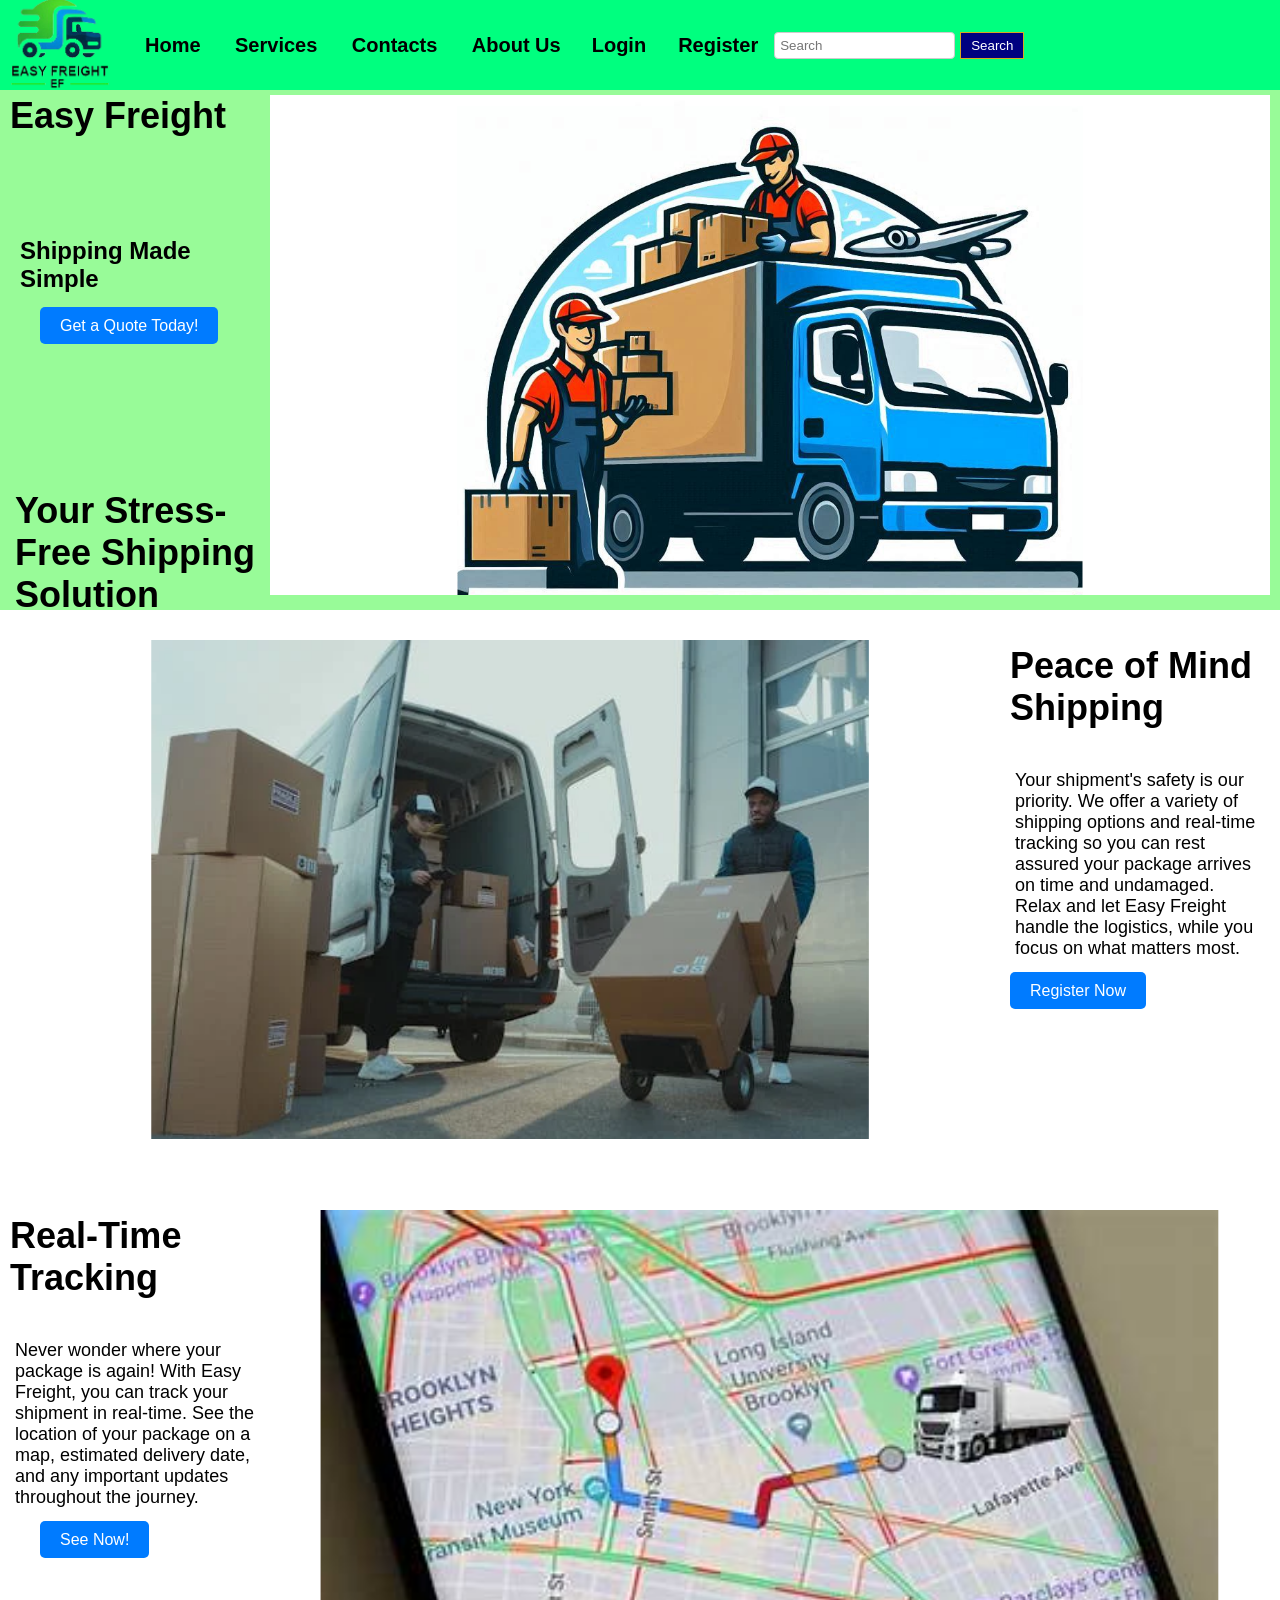
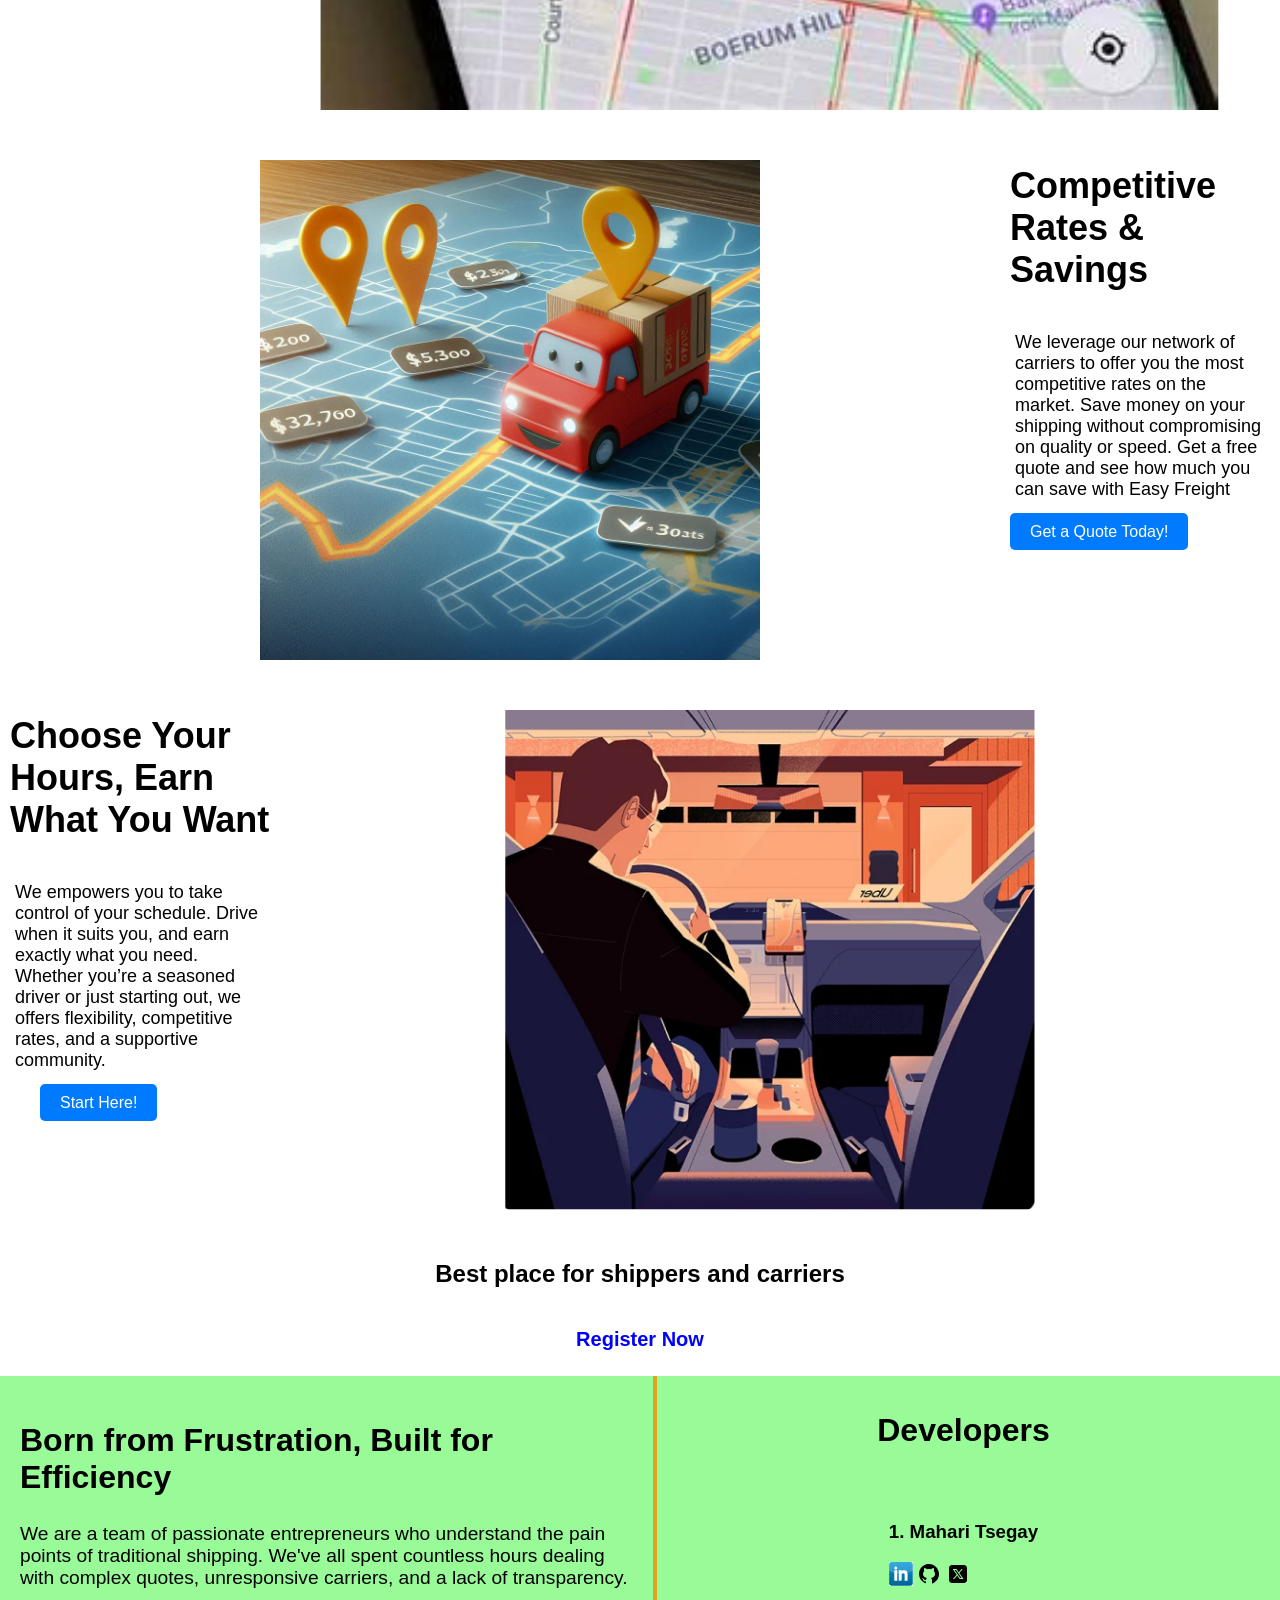
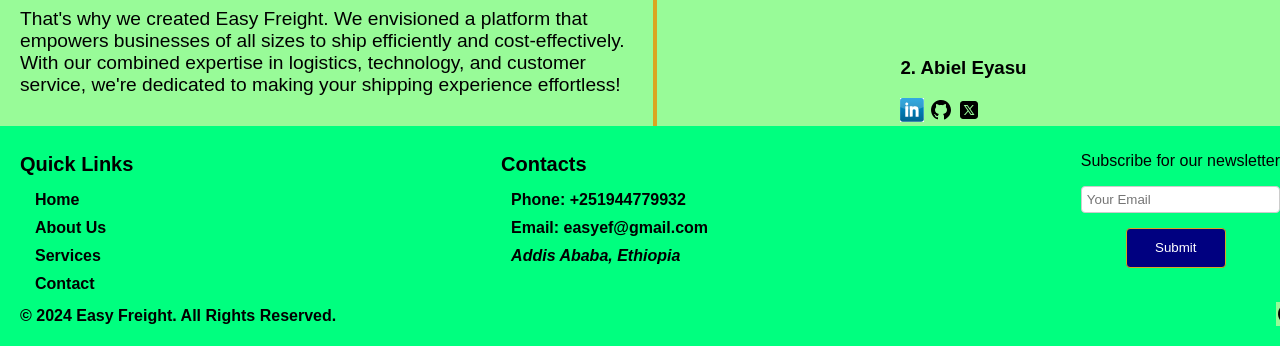
<file: index.html>
<!DOCTYPE html>
<html lang="en">
<head>
  <meta charset="UTF-8">
  <meta name="viewport" content="width=device-width, initial-scale=1.0">
  <title>Easy Freight</title>
  <link rel="stylesheet" type="text/css" href="styles/index.css" />
  <link rel="stylesheet" type="text/css" href="styles/main.css" />
  <link rel="stylesheet" type="text/css" href="styles/dropdown.css" />
</head>
<body>
  <header>
    <nav>
      <a href="#">
        <img src="images/logo.svg" alt="Easy Freight Logo">
      </a>
      <ul>
        <li><a href="#">Home</a></li>
        <li><a href="#">Services</a></li>
        <li><a href="#">Contacts</a></li>
        <li><a href="#">About Us</a></li>
      </ul>
      <div class="dropdown">
        <button class="login">Login</button>
        <div class="dropdown-content">
          <a href="ulogin.html">As User</a>
          <a href="clogin.html">As Carrier</a>
          </div>
      </div>
      <div class="dropdown">
        <button class="register">Register</button>
        <div class="dropdown-content">
        <a href="uregister.html">As User</a>
        <a href="cregister.html">As Carrier</a>
        </div>
      </div>
      <div class="search">
        <input type="text" placeholder="Search">
        <button type="button">Search</button>
      </div>
    </nav>
  </header>
  <section class="services">
    <div class="hero">
    <h2>Easy Freight</h2>
    <h3>Shipping Made Simple</h3>
    <a href="#" class="btn">Get a Quote Today!</a>
    <p>Your Stress-Free Shipping Solution</p>
    </div>
    <div class="hero image">
      <img src="images/cartonweb.svg" alt="Easy Freight Logo">
    </div>
  </section>
  <section class="rest">
    <div class ="service1">
      <a href="#">
        <img src="images/unload.svg" alt="Easy Freight Logo">
      </a>
    </div>
    <div class="description1">
      <h3>Peace of Mind Shipping</h3>
      <p> Your shipment's safety is our priority. We offer a variety of shipping options and real-time tracking so you can rest assured your package arrives on time and undamaged. Relax and let Easy Freight handle the logistics, while you focus on what matters most.</p>
      <a href="#" class="btn1">Register Now</a>
    </div>
  </section>
  <section class="track">
    <div class ="service2">
      <a href="#">
        <img src="images/tracking.svg" alt="Easy Freight Logo">
      </a>
    </div>
    <div class="description2">
      <h3>Real-Time Tracking</h3>
      <p>Never wonder where your package is again! With Easy Freight, you can track your shipment in real-time. See the location of your package on a map, estimated delivery date, and any important updates throughout the journey.</p>
      <a href="#" class="btn2">See Now!</a>
    </div>
  </section>
  <section class="rate">
    <div class ="service3">
      <a href="#">
        <img src="images/rate.svg" alt="Rate price">
      </a>
    </div>
    <div class="description3">
      <h3>Competitive Rates & Savings</h3>
      <p> We leverage our network of carriers to offer you the most competitive rates on the market. Save money on your shipping without compromising on quality or speed. Get a free quote and see how much you can save with Easy Freight</p>
      <a href="#" class="btn3">Get a Quote Today!</a>
    </div>
  </section>
  <section class="driver">
    <div class ="service4">
      <a href="#">
        <img src="images/carrier.svg" alt="Easy Freight carrier image">
      </a>
    </div>
    <div class="description4">
      <h3>Choose Your Hours, Earn What You Want</h3>
      <p>We empowers you to take control of your schedule. Drive when it suits you, and earn exactly what you need. Whether you’re a seasoned driver or just starting out, we offers flexibility, competitive rates, and a supportive community.</p>
      <a href="#" class="btn4">Start Here!</a>
    </div>
  </section>
  <section class="about-us">
    <h2>Best place for shippers and carriers</h2>
    <a href="#" class="register-now">Register Now</a></section>
  </section>
  <section class="about">
    <div class="container">
      <h2>Born from Frustration, Built for Efficiency</h2>
      <p>We are a team of passionate entrepreneurs who understand the pain points of traditional shipping. We've all spent countless hours dealing with complex quotes, unresponsive carriers, and a lack of transparency.</p>
      <p>That's why we created Easy Freight. We envisioned a platform that empowers businesses of all sizes to ship efficiently and cost-effectively. With our combined expertise in logistics, technology, and customer service, we're dedicated to making your shipping experience effortless!</p>
    </div>
    <section class="team">
      <h2>Developers</h2>
      <div class="team-member">
        <h3>1. Mahari Tsegay</h3>
        <a href="https://www.linkedin.com/in/mahari-tsegay-22376524a" target="_blank">
          <img src="images/linkdin.svg" alt="Easy Freight Logo">
        </a>
        <a href="https://github.com/mahari9" target="_blank">
          <img src="images/github.svg" alt="Easy Freight Logo">
        </a>
        <a href="https://x.com/TsegayMahari?t=VdjwWg-QUN3yc7nZAC186w&s=09" target="_blank">
          <img src="images/xtwitter.svg" alt="Easy Freight Logo">
        </a>
      </div>
      <div class="team-member">
        <h3>2. Abiel Eyasu</h3>
        <a href="https://www.linkedin.com/help/linkedin/?trk=p_settings_helpcenter_globalnav_android" target="_blank">
          <img src="images/linkdin.svg" alt="Easy Freight Logo">
        </a>
        <a href="https://github.com/yafiet231" target="_blank">
          <img src="images/github.svg" alt="Easy Freight Logo">
        </a>
        <a href="https://x.com/Abel95928048?t=oQMRttnXso-iCjWNren90A&s=35" target="_blank">
          <img src="images/xtwitter.svg" alt="Easy Freight Logo">
        </a>
      </div>
    </section>
  </section>
  <div class="connected">
    <section class="quick-links">
      <h2>Quick Links</h2>
      <ul>
        <li><a href="#">Home</a></li>
        <li><a href="#">About Us</a></li>
        <li><a href="#">Services</a></li>
        <li><a href="#">Contact</a></li>
      </ul>
    </section>
    <section class="contacts">
      <h2>Contacts</h2>
      <p>Phone: +251944779932</p>
      <p>Email: easyef@gmail.com</p>
      <address>Addis Ababa, Ethiopia</address>
    </section>
      
    <section class="newsletter">
      <p>Subscribe for our newsletter</p>
      <div class="update">
        <input type="text" placeholder="Your Email">
        <button type="button">Submit</button>
      </div>
    </section>
  </div>
  <footer class="footer">
    <p>&copy; 2024 Easy Freight. All Rights Reserved.</p>
    <section class="social">
      <a href="https://github.com/mahari9/Portfolio_Project" target="_blank">
        <img src="images/github.svg" alt="Easy Freight Logo">
      </a>
  </footer>
</body>
</html>
</file>
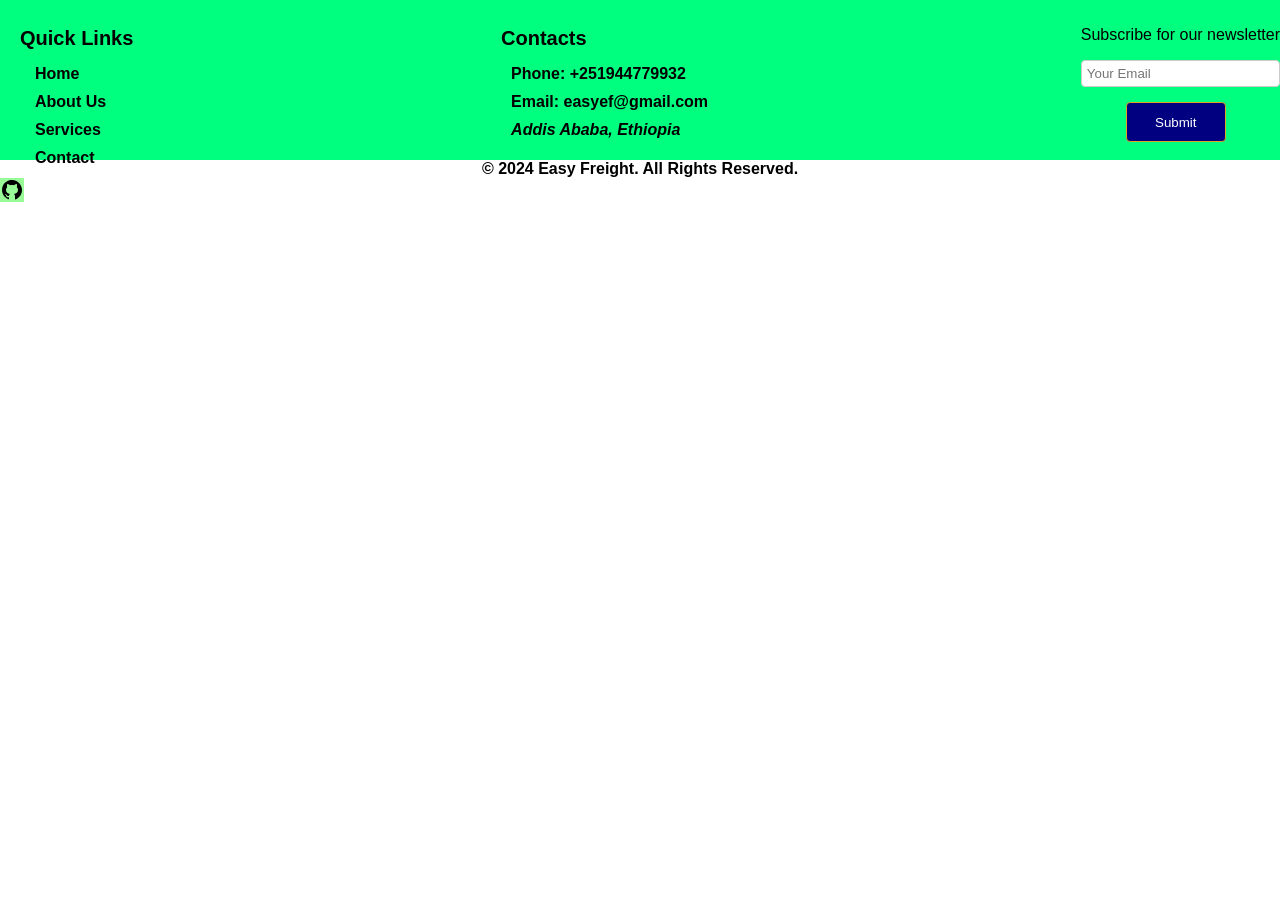
<file: footer.html>
<!DOCTYPE html>
<html lang="en">
<head>
    <meta charset="UTF-8">
    <meta name="viewport" content="width=device-width, initial-scale=1.0">
    <title>Easy Freight</title>
    <link rel="stylesheet" type="text/css" href="styles/footer.css" />
</head>
<body>
    <div class="connected">
        <section class="quick-links">
            <h2>Quick Links</h2>
            <ul>
                <li><a href="#">Home</a></li>
                <li><a href="#">About Us</a></li>
                <li><a href="#">Services</a></li>
                <li><a href="#">Contact</a></li>
            </ul>
        </section>
        <section class="contacts">
            <h2>Contacts</h2>
            <p>Phone: +251944779932</p>
            <p>Email: easyef@gmail.com</p>
            <address>Addis Ababa, Ethiopia</address>
        </section>
        <section class="newsletter">
            <p>Subscribe for our newsletter</p>
            <div class="update">
                <input type="text" placeholder="Your Email">
                <button type="button">Submit</button>
            </div>
        </section>
    </div>
    <footer class="footer">
        <p>&copy; 2024 Easy Freight. All Rights Reserved.</p>
        <section class="social">
            <a href="https://github.com/mahari9/Portfolio_Project" target="_blank">
                <img src="images/github.svg" alt="Easy Freight Logo">
            </a>
        </section>
    </footer>
</body>
</html>
</file>
<file: styles/index.css>
body {
    margin: 0;
    padding: 0;
    font-family: sans-serif;
  }
  
  header {
    height: 70px;
    width: 100%;
    background-color: #00FF7F;
    padding: 10px;
    display: flex;
    justify-content: space-between; /* Evenly distributes items */
    align-items: center;
  }
  
  nav {
    display: flex;
    align-items: center;
  }
  
  nav img {
    margin-right: 20px;
    width: 100px; /* Adjust width as needed */
  }
  
  nav ul {
    list-style: none;
    padding: 0;
    margin: 0;
  }
  
  nav li {
    display: inline-block;
    margin: 0 15px; /* Adjust padding between links */
  }
  
  nav a {
    color: #000000;
    font-weight: bold;
    font-size: 20px;
    text-decoration: none;
  }

  nav a:hover {
    color: #daa520;
  }
  
  .search {
    display: flex;
    margin-left: auto; /* Move search section to the right */
  }
  
  .search input {
    padding: 5px;
    border: 1px solid #ccc;
    border-radius: 4px;
    margin-right: 5px;
  }
  
  .search button {
    padding: 5px 10px;
    background-color: #000080;
    color: white;
    border: 1px solid #daa520;
    cursor: pointer;
  }

  .search button:hover {
    
    background-color: #00FFFF;
    color: #000000;
    border-color: #008000;
}

.services {
  width: 100%;
  height: 520px;
  background-color: #98FB98;
  margin-top: 0px;
  padding: 0px;
  display: flex;
  flex-direction: flex; 
  justify-content: space-between;
}

.hero p {
  margin-left: 10px;
  color: #000000;
  padding: 5px;
  font-size: 36px;
  font-weight: bold;
  display: flex;
  margin-top: 150px;
}

.btn {
  background-color: #007bff;
  color: #fff;
  padding: 10px 20px;
  border: none;
  border-radius: 5px;
  margin-left: 40px;
  text-decoration: none;
  cursor: pointer;
}

.hero h2 {
  margin-top: 5px;
  margin-left: 10px;
  color: #000000;
  padding: 0px;
  font-size: 36px;
  font-weight: bold;
  display: flex;
}

.hero h3 {
  margin-top: 100px;
  margin-left: 20px;
  color: #000000;
  padding: 0px;
  font-size: 24px;
  font-weight: bold;
  display: flex;
}

.hero img {
  margin-top: 5px;
  margin-right: 10px;
  align-items: right;
  width:1000px; /* Margin-left for icon next to p */
  height: 500px;
}

.about-us {
  margin-bottom: 10px;
  background-color: #FFFFFF;
  display: flex;
  flex-direction: column; 
  justify-content: space-between;
  align-items: center;
}

.about-us h2 {
  color: #000000;
  padding-top: 10px;
  margin-bottom: 40px;
  font-size: 24px;
  font-weight: bold;
}

.about-us a {
  padding-top: 0px;
  margin-bottom: 15px;
  text-decoration: none;
  color: blue;
  font-weight: bold;
  font-size: 20px;
}

.about-us a:hover {
  color: #daa520;
}

.container {
  width: 50%;
  height: 350px;
  margin-top: 0px;
  padding: 20px;
}

.about {
  width: 100%;
  height: 350px;
  background-color: #98FB98;
  display: flex;
  flex-direction: row;
  justify-content: space-between;
}
.team {
  width: 50%;
  height: 350px;
  margin-right: 10px;
  display: flex;
  flex-direction: column;
  justify-content: space-between;
  align-items: center;
  border-left: 4px solid #daa520;
}

.team image {
  width: 24px;
  height: 24px;
  border-radius: 50%;
}

.team-member a {
  text-decoration: none;
}

.team h2 {
  padding-top: 10px;
  margin-bottom: 5px;
  font-size: 24px;
  font-weight: bold;
}
.about h2 {
  font-size: 2em;
  color: #000000;
}

.about p {
  font-size: 1.2em;
  color: #000000;
}

.connected {
  width: 100%;
  height: 140px;
  background-color: #00FF7F;
  display: flex;
  justify-content: space-between;
  padding: 10px;
}

.quick-links {
  margin-left: 10px;
  flex-direction: column; 
  margin-top: 0px;
}

.quick-links h2 {
  color: #000000;
  margin-bottom: 0px;
  padding: 0px;
  font-size: 20px;
  font-weight: bold;
}

.quick-links ul {
  list-style: none;
  padding: 5px;
  margin-top: 5px;
}

.quick-links li {
  padding: 5px 10px;
}

.quick-links a {
  text-decoration: none;
  color: #000000;
  font-weight: bold;
}

div a:hover {
  color: #daa520;
}

.contacts {
  padding: 0px;
  text-align: left;
  display: flex;
  flex-direction: column; 
}

.contacts h2 {
  margin-bottom: 10px;
  color: #000000;
  font-size: 20px;
  font-weight: bold;
}

.contacts p, address {
  margin: 5px;
  margin-left: 10px;
  color: #000000;
  font-weight: bold;
  font-size: 16px;
}

.newsletter {
  margin-right: 10px;
  display: flex;
  flex-direction: column; 
}
.newsletter h2 {
  color: #000000;
  padding: 0px;
  font-size: 160px;
  font-weight: bold;
}

.update {
  display: flex;
  flex-direction: column;
  padding: 0px;
}

.update input {
  padding: 5px;
  border: 1px solid #ccc;
  border-radius: 4px;
  margin-bottom: 15px;
  align-items: center;
}

.update button {
  width: 100px;
  height: 40px;
  padding: 5px 10px;
  background-color: #000080;
  color: white;
  border: 1px solid #daa520;
  cursor: pointer;
  border-radius: 4px;
  margin-left: 45px ;
}

.update button:hover {
  
  background-color: #daa520;
  color: #000000;
  border-color: #008000;
}
  
.footer {
	background-color: #00FF7F;
	height: 40px;
	width: 100%;
	border-top: none;
	display: flex;
  justify-content: space-between;
  align-items: center;
  padding: 10px 20px;
	bottom: 0;
}

.footer p {
  color: #000000;
  margin: 0;
  text-align: center;
  font-size: 16px;
  font-weight: bold;
}

.social {
  display: flex
}

.social a image {
  width: 24px;
  height: 24px;
  margin-left: 10px;
}
</file>
<file: styles/main.css>
/* Style the main content area */
  
.rest {
  width: 100%;
  height: 520px;
  margin-top: 30px;
  padding: 0px;
  display: flex;
  flex-direction: flex; 
  justify-content: space-between;
}

.description1 p {
  margin-right: 10px;
  color: #000000;
  padding: 5px;
  font-size: 18px;
  display: flex;
  margin-top: 0px;
}

.btn1 {
  background-color: #007bff;
  color: #fff;
  padding: 10px 20px;
  border: none;
  border-radius: 5px;
  margin-right: 40px;
  text-decoration: none;
  cursor: pointer;
}

.description1 h3 {
  margin-top: 5px;
  margin-right: 10px;
  color: #000000;
  padding: 0px;
  font-size: 36px;
  font-weight: bold;
  display: flex;
}

.service1 img {
  margin-left: 10px;
  align-items: left;
  padding: 0px;
  width:1000px; /* Margin-left for icon next to p */
  height: 500px;
}

  
.track {
  width: 100%;
  height: 520px;
  margin-top: 50px;
  padding: 0px;
  display: flex;
  flex-direction: row-reverse; 
  justify-content: space-between;
}

.description2 p {
  margin-left: 10px;
  color: #000000;
  padding: 5px;
  font-size: 18px;
  display: flex;
  margin-top: 0px;
}

.btn2 {
  background-color: #007bff;
  color: #fff;
  padding: 10px 20px;
  border: none;
  border-radius: 5px;
  margin-left: 40px;
  text-decoration: none;
  cursor: pointer;
}

.description2 h3 {
  margin-top: 5px;
  margin-left: 10px;
  color: #000000;
  padding: 0px;
  font-size: 36px;
  font-weight: bold;
  display: flex;
}

.service2 img {
  margin-right: 10px;
  align-items: right;
  padding: 0px;
  width:1000px; /* Margin-left for icon next to p */
  height: 500px;
}

  
.rate {
  width: 100%;
  height: 520px;
  margin-top: 30px;
  padding: 0px;
  display: flex;
  flex-direction: flex; 
  justify-content: space-between;
}

.description3 p {
  margin-right: 10px;
  color: #000000;
  padding: 5px;
  font-size: 18px;
  display: flex;
  margin-top: 0px;
}

.btn3 {
  background-color: #007bff;
  color: #fff;
  padding: 10px 20px;
  border: none;
  border-radius: 5px;
  margin-right: 40px;
  text-decoration: none;
  cursor: pointer;
}

.description3 h3 {
  margin-top: 5px;
  margin-right: 10px;
  color: #000000;
  padding: 0px;
  font-size: 36px;
  font-weight: bold;
  display: flex;
}

.service3 img {
  margin-left: 10px;
  align-items: left;
  padding: 0px;
  width:1000px; /* Margin-left for icon next to p */
  height: 500px;
}

  
.driver {
  width: 100%;
  height: 520px;
  margin-top: 30px;
  padding: 0px;
  display: flex;
  flex-direction: row-reverse; 
  justify-content: space-between;
}

.description4 p {
  margin-left: 10px;
  color: #000000;
  padding: 5px;
  font-size: 18px;
  display: flex;
  margin-top: 0px;
}

.btn4 {
  background-color: #007bff;
  color: #fff;
  padding: 10px 20px;
  border: none;
  border-radius: 5px;
  margin-left: 40px;
  text-decoration: none;
  cursor: pointer;
}

.description4 h3 {
  margin-top: 5px;
  margin-left: 10px;
  color: #000000;
  padding: 0px;
  font-size: 36px;
  font-weight: bold;
  display: flex;
}

.service4 img {
  margin-right: 10px;
  align-items: right;
  padding: 0px;
  width:1000px; /* Margin-left for icon next to p */
  height: 500px;
}
</file>
<file: styles/dropdown.css>
.dropdown {
    position: relative;
    display: inline-block;
}

.login {
    background-color: #00ff7f;
    color: #000000;
    padding: 16px;
    font-size: 20px;
    font-weight: bold;
    border: none;
    cursor: pointer;
  }

.register {
    background-color: #00ff7f;
    color: #000000;
    padding: 16px;
    font-size: 20px;
    font-weight: bold;
    border: none;
    cursor: pointer;
  }

  .dropdown-content {
    display: none;
    position: absolute;
    background-color: #f9f9f9;
    min-width: 160px;
    box-shadow: 0px 8px 16px 0px rgba(0,0,0,0.2);
    z-index: 1;
  }
  
  .dropdown-content a {
    color: black;
    padding: 12px 16px;
    text-decoration: none;
    display: block;
  }
  
  .dropdown-content a:hover {background-color: #20B2AA}
  
  .dropdown:hover .dropdown-content {
    display: block;
  }
  
  .dropdown:hover .login{
    color: #daa520;
  }

  .dropdown:hover .register{
        color: #daa520;
    }
</file>
<file: styles/footer.css>
body {
    margin: 0;
    padding: 0;
    font-family: sans-serif;
}

.connected {
    width: 100%;
    height: 140px;
    background-color: #00FF7F;
    display: flex;
    justify-content: space-between;
    padding: 10px;
}

.quick-links {
    margin-left: 10px;
    flex-direction: column;
    margin-top: 0px;
}

.quick-links h2 {
    color: #000000;
    margin-bottom: 0px;
    padding: 0px;
    font-size: 20px;
    font-weight: bold;
}

.quick-links ul {
    list-style: none;
    padding: 5px;
    margin-top: 5px;
}

.quick-links li {
    padding: 5px 10px;
}

.quick-links a {
    text-decoration: none;
    color: #000000;
    font-weight: bold;
}

div a:hover {
    color: #daa520;
}

.contacts {
    padding: 0px;
    text-align: left;
    display: flex;
    flex-direction: column; 
}

.contacts h2 {
    margin-bottom: 10px;
    color: #000000;
    font-size: 20px;
    font-weight: bold;
}

.contacts p, address {
    margin: 5px;
    margin-left: 10px;
    color: #000000;
    font-weight: bold;
    font-size: 16px;
}

.newsletter {
    margin-right: 10px;
    display: flex;
    flex-direction: column; 
}
.newsletter h2 {
    color: #000000;
    padding: 0px;
    font-size: 160px;
    font-weight: bold;
}

.update {
    display: flex;
    flex-direction: column;
    padding: 0px;
}

.update input {
    padding: 5px;
    border: 1px solid #ccc;
    border-radius: 4px;
    margin-bottom: 15px;
    align-items: center;
}

.update button {
    width: 100px;
    height: 40px;
    padding: 5px 10px;
    background-color: #000080;
    color: white;
    border: 1px solid #daa520;
    cursor: pointer;
    border-radius: 4px;
    margin-left: 45px ;
}

.update button:hover {
    background-color: #daa520;
    color: #000000;
    border-color: #008000;
}

.footer p {
    color: #000000;
    margin: 0;
    text-align: center;
    font-size: 16px;
    font-weight: bold;
}

.social {
    display: flex
}

.social a image {
    width: 24px;
    height: 24px;
    margin-right: 100px;
    margin-left: 0px;
}
</file>
